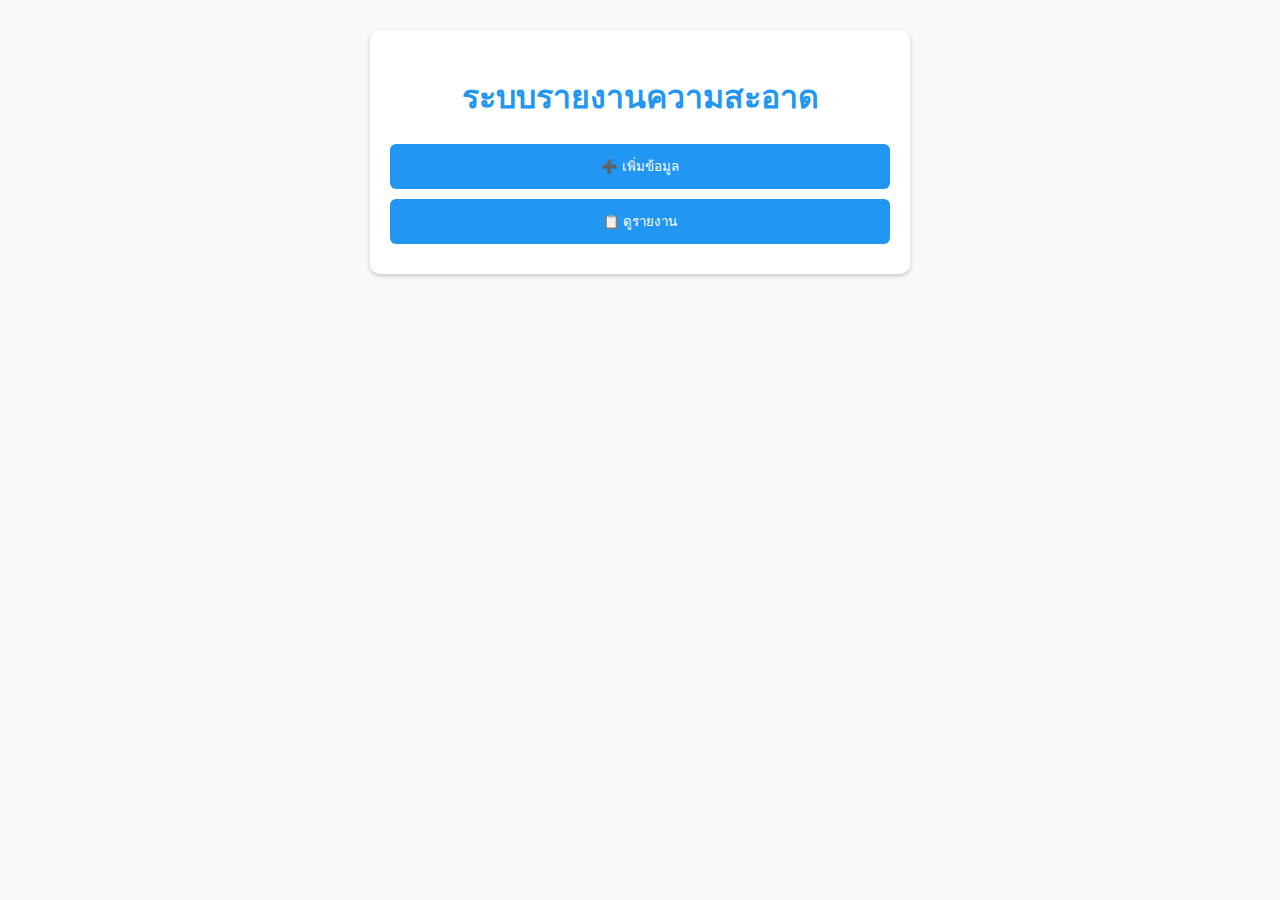
<file: index.html>
<!DOCTYPE html>
<html lang="th">
<head>
  <meta charset="UTF-8">
  <meta name="viewport" content="width=device-width, initial-scale=1.0">
  <title>ระบบรายงานความสะอาด</title>
  <link rel="stylesheet" href="style.css">
  <link rel="manifest" href="manifest.json">
  <meta name="theme-color" content="#2196f3">
  <script>
    if ('serviceWorker' in navigator) {
      navigator.serviceWorker.register('sw.js');
    }
  </script>
</head>
<body>
  <div class="container">
    <h1>ระบบรายงานความสะอาด</h1>
    <button onclick="location.href='add.html'">➕ เพิ่มข้อมูล</button>
    <button onclick="location.href='report.html'">📋 ดูรายงาน</button>
  </div>
</body>
</html>
</file>
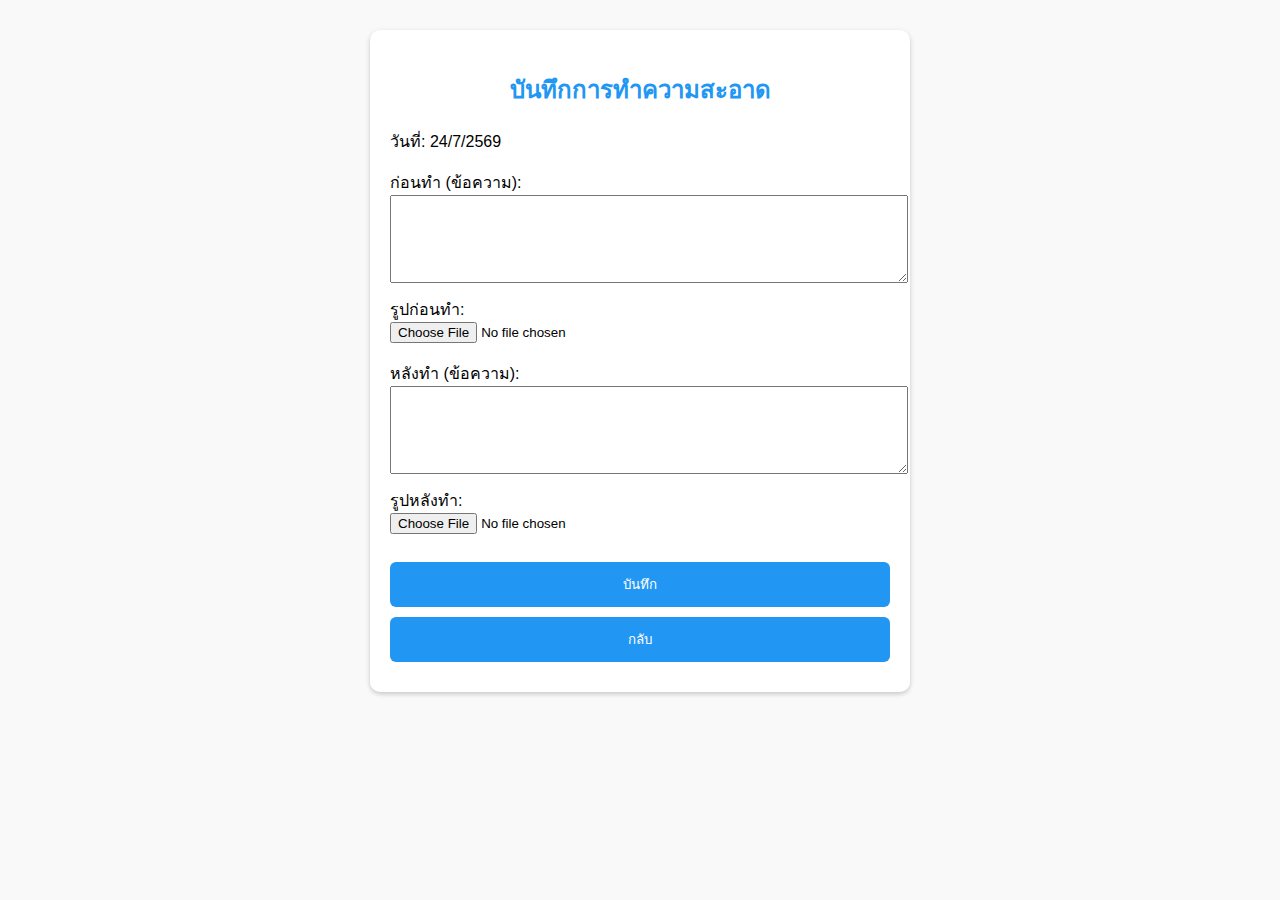
<file: add.html>
<!DOCTYPE html>
<html lang="th">
<head>
  <meta charset="UTF-8">
  <meta name="viewport" content="width=device-width, initial-scale=1.0">
  <title>เพิ่มข้อมูลความสะอาด</title>
  <link rel="stylesheet" href="style.css">
  <script src="script.js"></script>
</head>
<body>
  <div class="container">
    <h2>บันทึกการทำความสะอาด</h2>
    <p>วันที่: <span id="today"></span></p>

    <form id="cleanForm">
      <label>ก่อนทำ (ข้อความ):</label><br>
      <textarea name="beforeText" required></textarea><br>

      <label>รูปก่อนทำ:</label><br>
      <input type="file" name="beforeImg" accept="image/*"><br><br>

      <label>หลังทำ (ข้อความ):</label><br>
      <textarea name="afterText" required></textarea><br>

      <label>รูปหลังทำ:</label><br>
      <input type="file" name="afterImg" accept="image/*"><br><br>

      <button type="submit">บันทึก</button>
      <button type="button" onclick="location.href='index.html'">กลับ</button>
    </form>
  </div>

  <script>
    document.getElementById("today").innerText = new Date().toLocaleDateString("th-TH");
    document.getElementById("cleanForm").addEventListener("submit", saveData);
  </script>
</body>
</html>
</file>
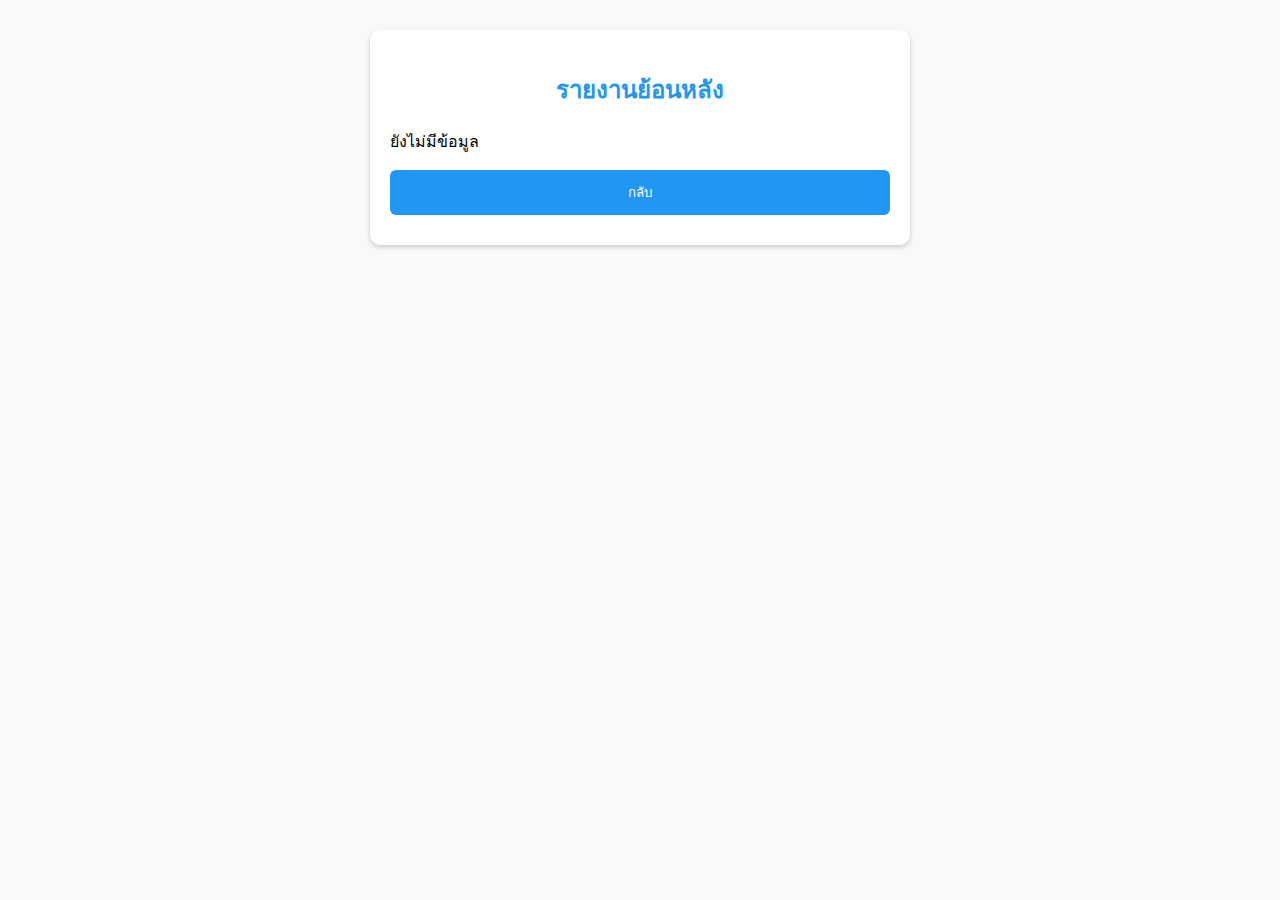
<file: report.html>
<!DOCTYPE html>
<html lang="th">
<head>
  <meta charset="UTF-8">
  <meta name="viewport" content="width=device-width, initial-scale=1.0">
  <title>รายงานการทำความสะอาด</title>
  <link rel="stylesheet" href="style.css">
  <script src="script.js"></script>
</head>
<body>
  <div class="container">
    <h2>รายงานย้อนหลัง</h2>
    <div id="reportList"></div>
    <button onclick="location.href='index.html'">กลับ</button>
  </div>

  <script>
    loadReport();
  </script>
</body>
</html>
</file>
<file: style.css>
body {
  font-family: sans-serif;
  background: #f9f9f9;
  margin: 0;
  padding: 0;
}

.container {
  max-width: 500px;
  margin: auto;
  background: #fff;
  padding: 20px;
  margin-top: 30px;
  border-radius: 10px;
  box-shadow: 0 2px 5px rgba(0,0,0,0.2);
}

h1, h2 {
  text-align: center;
  color: #2196f3;
}

button {
  display: block;
  width: 100%;
  margin: 10px 0;
  padding: 12px;
  background: #2196f3;
  color: white;
  border: none;
  border-radius: 6px;
  cursor: pointer;
}

button:hover {
  background: #1976d2;
}

textarea {
  width: 100%;
  height: 70px;
  margin-bottom: 10px;
  padding: 8px;
}

img {
  margin: 10px 0;
  max-width: 100%;
  border-radius: 8px;
  box-shadow: 0 1px 3px rgba(0,0,0,0.2);
}
</file>
